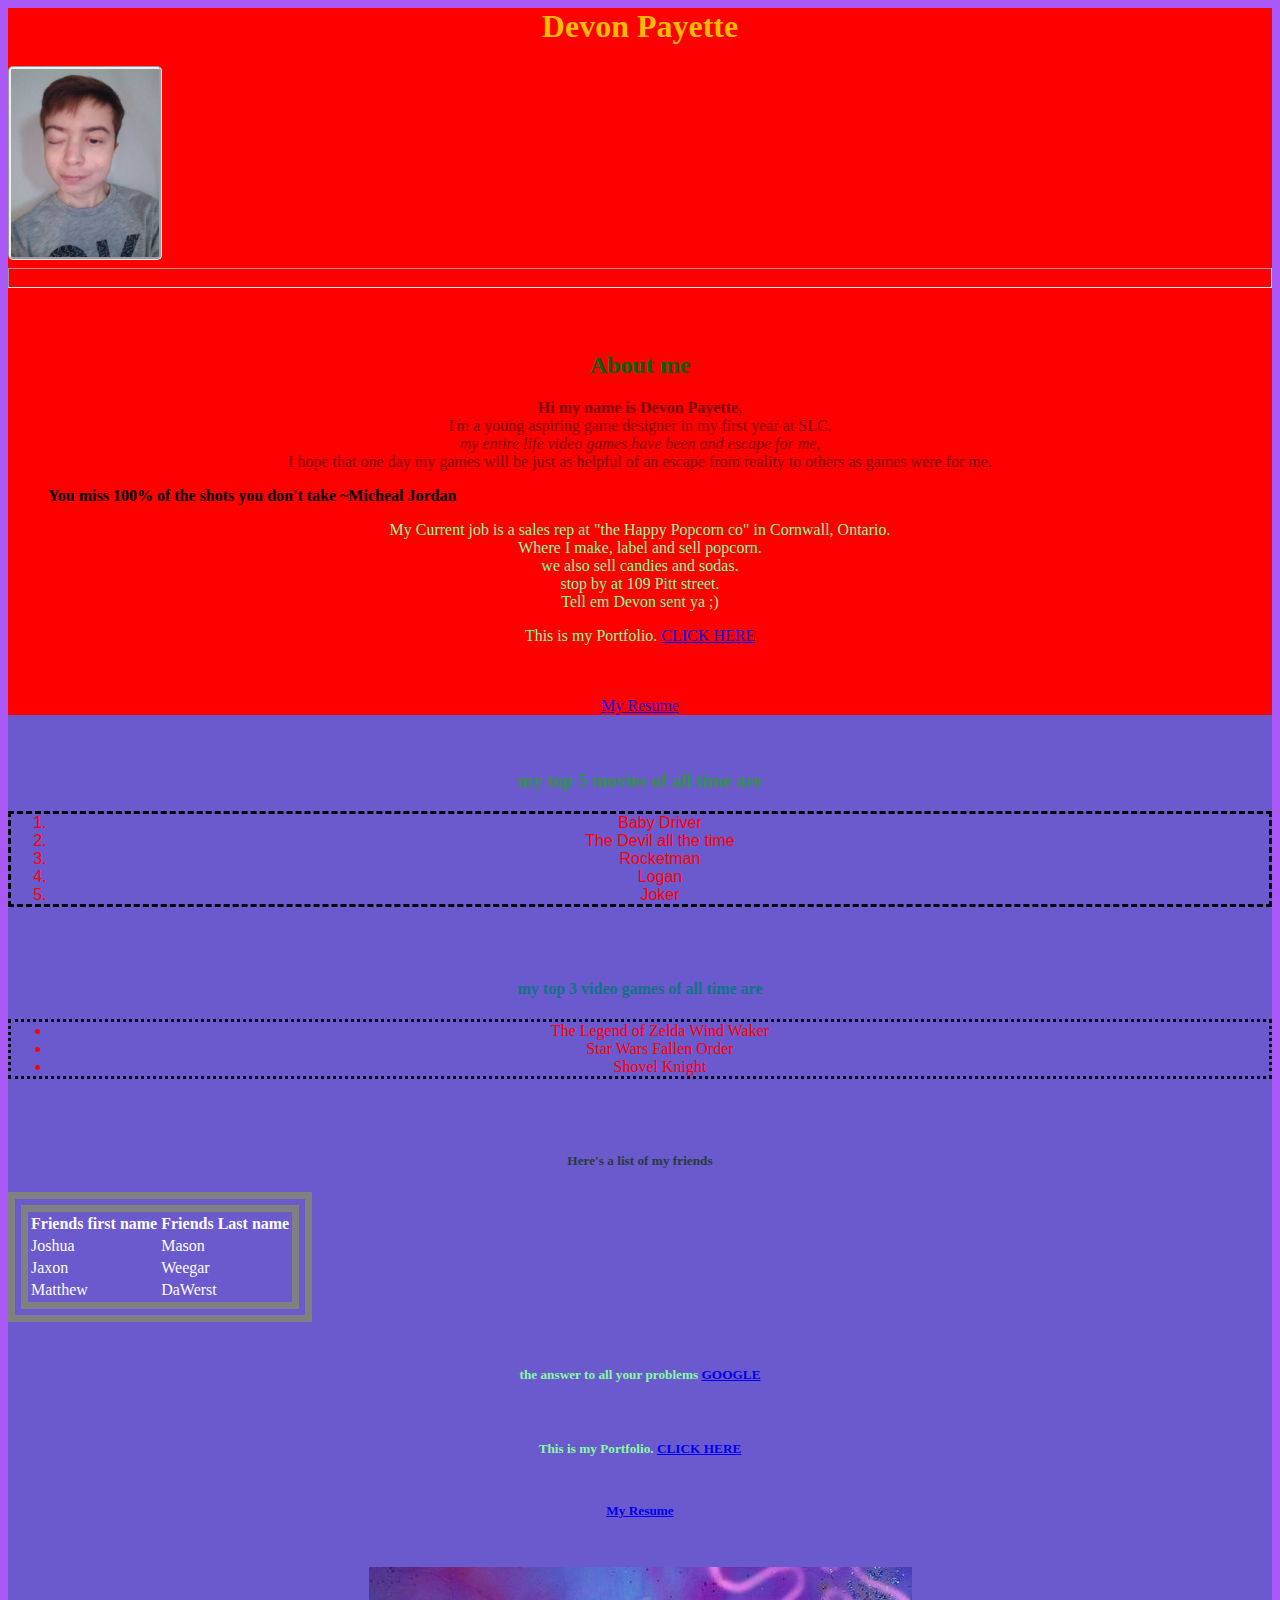
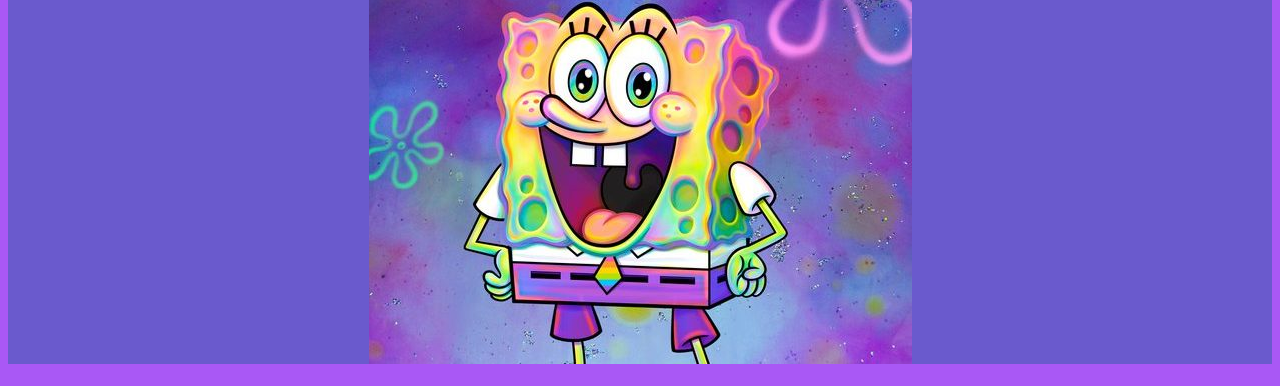
<file: index.html>
<html>
  <title> Devon Payette </title>
  <head>
    <link rel="stylesheet" href="Styles.css">
  <style>
  body {
    background-color: #a958f5;
  }

  h2 {
    color: #05630e;
    text-align:center;
  }
</style>
</head>
    <body>
      <div class="professional">
        <h1 id="pageTitle"> Devon Payette </h1>
        <img src="Images/Devon_Payette.jpg" class="photo" height=188 width=148>
        <hr size=20>
        <br><br>
        <h2> About me </h2>
        <p Style="Color:maroon;text-align:center;"><Strong> Hi my name is Devon Payette, </strong><br> I'm a young aspiring game designer in my first year at SLC. <br><em> my entire life video games have been and escape for me,</em><br>
          I hope that one day my games will be just as helpful of an escape from reality to others as games were for me.
          <blockquote><strong> You miss 100% of the shots you don't take ~Micheal Jordan </strong></blockquote></p>
          <p> My Current job is a sales rep at "the Happy Popcorn co" in Cornwall, Ontario. <br> Where I make, label and sell popcorn. <br>
            we also sell candies and sodas. <br> stop by at 109 Pitt street. <br> Tell em Devon sent ya ;) </p>
            <p> This is my Portfolio. <a href="Portfolio.html"> CLICK HERE </a></p>
            <br><br>
            <center><a href="Images/Devons_Resume.odt" download> My Resume </a></center>
        </div>
        <div class="personal">
          <br><br>
          <h3> my top 5 movies of all time are </h3>
          <ol start=1>
          <li> Baby Driver </li>
          <li> The Devil all the time </li>
          <li> Rocketman </li>
          <li> Logan </li>
          <li> Joker </li>
          </ol>
          <br><br>
          <h4> my top 3 video games of all time are </h4>
          <ul>
          <li> The Legend of Zelda Wind Waker </li>
          <li> Star Wars Fallen Order </li>
          <li> Shovel Knight </li>
          </ul>
          <br><br>
          <h5> Here's a list of my friends <h5>
          <table>
            <tr>
              <th> Friends first name </th>
              <th> Friends Last name </th>
            </tr>
            <tr>
              <td> Joshua </td>
              <td> Mason </td>
            </tr>
            <tr>
              <td> Jaxon </td>
              <td> Weegar </td>
            </tr>
            <tr>
              <td> Matthew </td>
              <td> DaWerst </td>
            </tr>
          </table>
          <br><br>
          <p> the answer to all your problems <a href="https://www.google.ca/"> GOOGLE </a></p>
          <br><br>
          <p> This is my Portfolio. <a href="Portfolio.html"> CLICK HERE </a></p>
          <br><br>
          <a href="Images/Devons_Resume.odt" download> My Resume </a>
          <br><br><br><br>
          <a href="https://www.ytv.com/"><img src ="Images/Spongebob.jpg"></a>
        </div>



    </body>

</html>
</file>
<file: Styles.css>
#pageTitle {
  color: #ffbb00;
  font-family: "Comic Sans MS";
  text-align: center;
}

table {
  color: #fdfcff;
  font-family: "Arial Black";
  border-style: double;
  border-width: 20;
}

ol {
  font-family: "Arial";
  border-style: dashed;
  text-align: center;
}

ul {
  font-family: "Impact";
  border-style: dotted;
  text-align: center;
}

li {
  color: red;
}

p {
  font-family: "Impact";
  color: #87faa0;
  text-align: center;
}

h3 {
  font-family: "Lucida Sans Unicode";
  color: #349148;
  text-align: center;
}

h4 {
  font-family: fantasy;
  color: #107385;
  text-align: center;
}

h5 {
  font-family: "Verdana";
  color: #2b3b3d;
  text-align: center;
}

.photo {
  border-style: groove;
  border-radius: 5px;
}

.professional {
  background-color: red;
}

.personal {
  background-color: slateblue;
}
</file>
